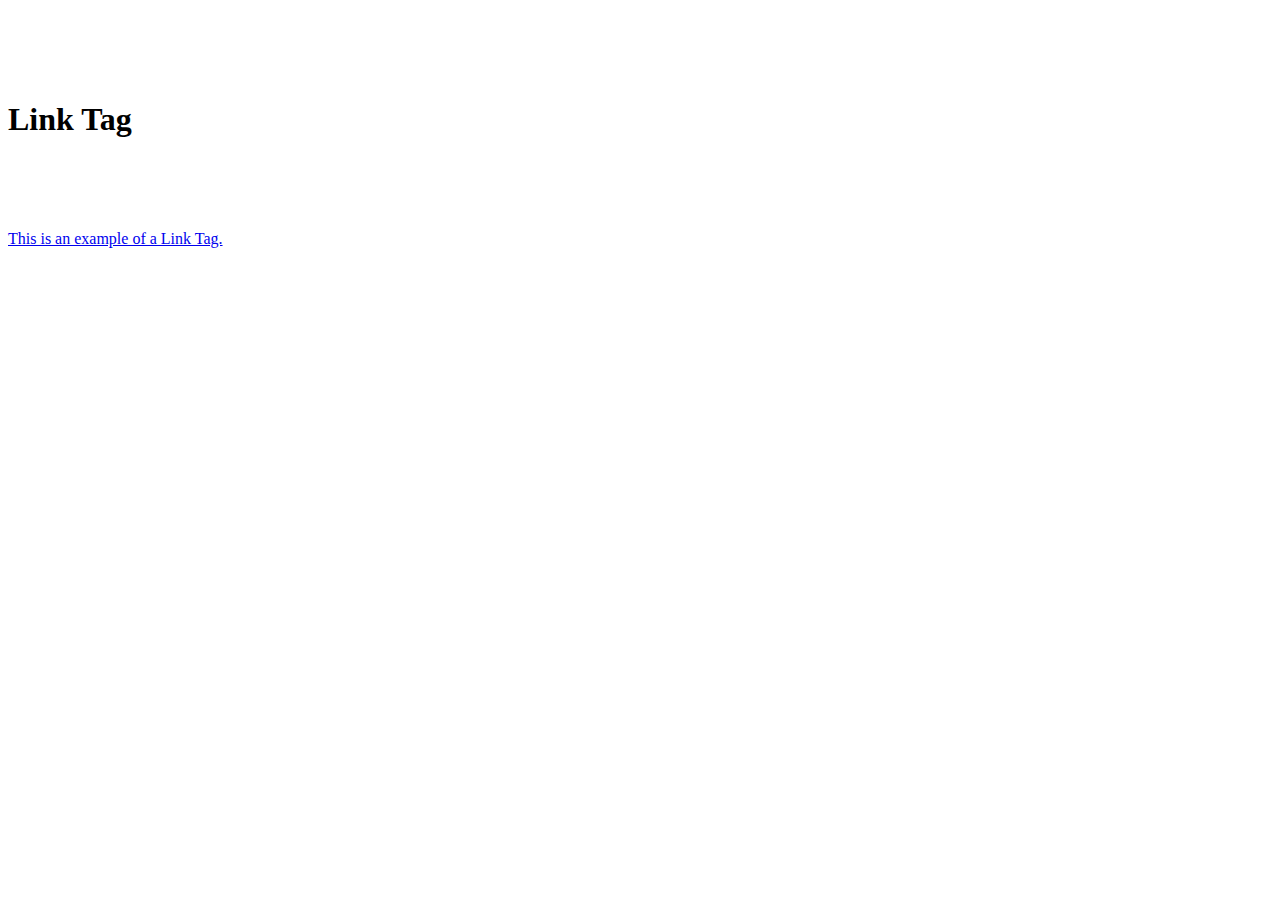
<file: ITD-01-02/index.html>
<!DOCTYPE html>
<html lang="en">
	<head>
		<title></title>
	</head>
	<body>
		<br><br><br><br>
		<h1>Link Tag</h1>
		<br><br><br>
		<a href="https://pixabay.com/" target="_blank" title="This is PIXABAY website."><p>This is an example of a Link Tag.</p></a>
	</body>
</html>
</file>
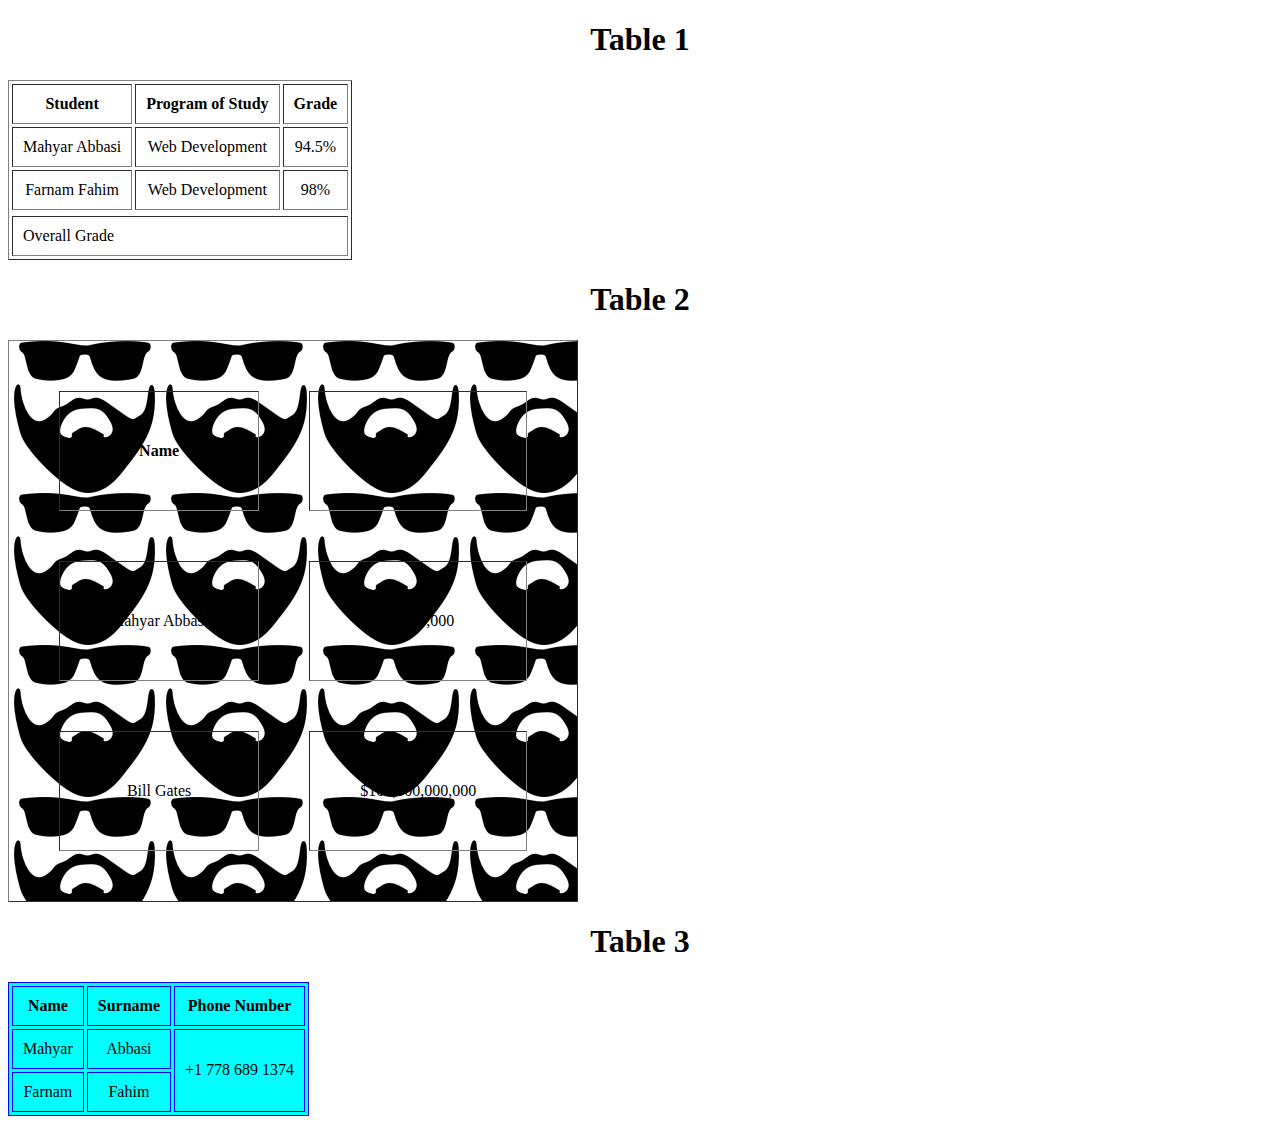
<file: ITD-03-01/Table/index.html>
<!DOCTYPE html>
<html lang="en">
<head>
	<link rel="stylesheet" type="text/css" href="css/style.css">
	<title>Our Table Project</title>
</head>
<body class="container">
	<h1>Table 1</h1>
	<table border="1" cellpadding="10" cellspacing="3">
		<tr>
			<th>Student</th>
			<th>Program of Study</th>
			<th>Grade</th>
		</tr>
		<tr>
			<td>Mahyar Abbasi</td>
			<td>Web Development</td>
			<td>94.5%</td>
		</tr>
		<tr>
			<td>Farnam Fahim</td>
			<td>Web Development</td>
			<td>98%</td>
		</tr>
		<tr>
		</tr>
		<tr>
			<td colspan="3" style="text-align: left;">Overall Grade</td>
		</tr>
	</table>
	<h1>Table 2</h1>
	<table border="1" cellpadding="50" cellspacing="50" background="image/images.png">
		<tr>
			<th>Name</th>
			<th>Salary</th>
		</tr>
		<tr>
			<td>Mahyar Abbasi</td>
			<td>$2,000,000</td>
		</tr>
		<tr>
			<td>Bill Gates</td>
			<td>$100,000,000,000</td>
		</tr>
	</table>
	<h1>Table 3</h1>
	<table border="1" bordercolor="blue" bgcolor="aqua" cellpadding="10" cellspacing="3">
		<tr>
			<th>Name</th>
			<th>Surname</th>
			<th>Phone Number</th>
		</tr>
		<tr>
			<td>Mahyar</td>
			<td>Abbasi</td>
			<td rowspan="2">+1 778 689 1374</td>
		</tr>
		<tr>
			<td>Farnam</td>
			<td>Fahim</td>
		</tr>
	</table>
</body>
</html>
</file>
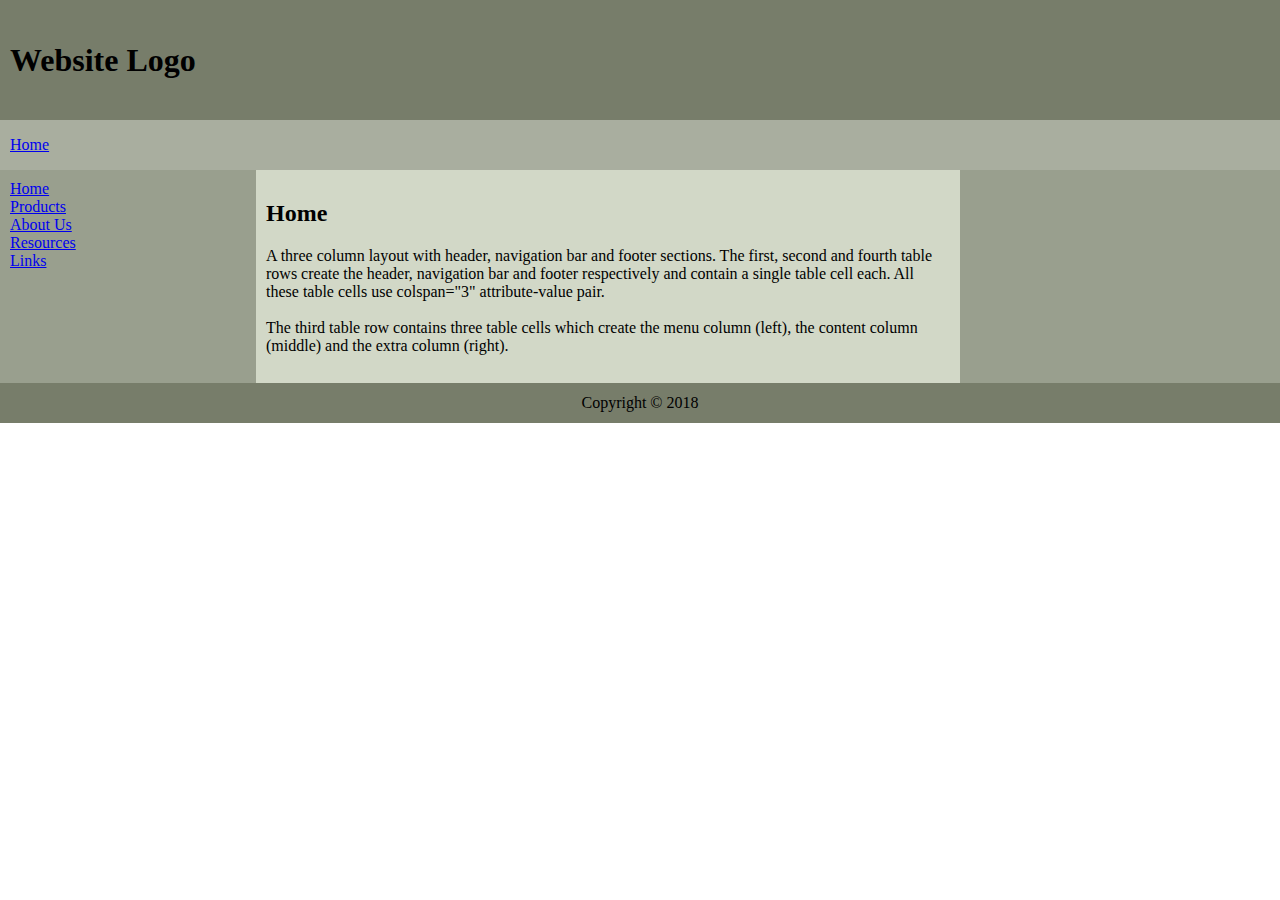
<file: ITD-03-02/Table Website/index.html>
<!DOCTYPE html>
<html>
   <head>
      <link rel="apple-touch-icon" sizes="57x57" href="favicon/apple-icon-57x57.png">
      <link rel="apple-touch-icon" sizes="60x60" href="favicon/apple-icon-60x60.png">
      <link rel="apple-touch-icon" sizes="72x72" href="favicon/apple-icon-72x72.png">
      <link rel="apple-touch-icon" sizes="76x76" href="favicon/apple-icon-76x76.png">
      <link rel="apple-touch-icon" sizes="114x114" href="favicon/apple-icon-114x114.png">
      <link rel="apple-touch-icon" sizes="120x120" href="favicon/apple-icon-120x120.png">
      <link rel="apple-touch-icon" sizes="144x144" href="favicon/apple-icon-144x144.png">
      <link rel="apple-touch-icon" sizes="152x152" href="favicon/apple-icon-152x152.png">
      <link rel="apple-touch-icon" sizes="180x180" href="favicon/apple-icon-180x180.png">
      <link rel="icon" type="image/png" sizes="192x192"  href="favicon/android-icon-192x192.png">
      <link rel="icon" type="image/png" sizes="32x32" href="favicon/favicon-32x32.png">
      <link rel="icon" type="image/png" sizes="96x96" href="favicon/favicon-96x96.png">
      <link rel="icon" type="image/png" sizes="16x16" href="favicon/favicon-16x16.png">
      <link rel="manifest" href="favicon/manifest.json">
      <meta name="msapplication-TileColor" content="#ffffff">
      <meta name="msapplication-TileImage" content="/ms-icon-144x144.png">
      <meta name="theme-color" content="#ffffff">
      <title> Website with Table </title>
   </head>
   <body style="margin: 0px; padding: 0px; font-family: 'Trebuchet MS',verdana;">
      <table width="100%" style="height: 100%;" cellpadding="10" cellspacing="0" border="0">
         <!-- ============ HEADER SECTION ============== -->
         <tr>
            <td colspan="3" style="height: 100px;" bgcolor="#777d6a">
               <h1>Website Logo</h1>
            </td>
         </tr>
         <!-- ============ NAVIGATION BAR SECTION ============== -->
         <tr>
            <td colspan="3" valign="middle" height="30" bgcolor="#a9ae9f">
               <a href="#">Home</a>
            </td>
         </tr>
         <tr>
            <!-- ============ LEFT COLUMN (MENU) ============== -->
            <td width="20%" valign="top" bgcolor="#999f8e">
               <a href="index.html">Home</a><br>
               <a href="htmlfiles/products.html">Products</a><br>
               <a href="htmlfiles/aboutus.html">About Us</a><br>
               <a href="htmlfiles/resources.html">Resources</a><br>
               <a href="htmlfiles/links.html">Links</a>
            </td>
            <!-- ============ MIDDLE COLUMN (CONTENT) ============== -->
            <td width="55%" valign="top" bgcolor="#d2d8c7">
               <h2>Home</h2>
               A three column layout with header, navigation bar and footer sections. The first, second and fourth table rows create the header, navigation bar and footer respectively and contain a single table cell each. All these table cells use colspan="3" attribute-value pair. <br>
               <br>The third table row contains three table cells which create the menu column (left), the content column (middle) and the extra column (right).<br><br>
            </td>
            <td width="25%" valign="top" bgcolor="#999f8e">&nbsp;</td>
         </tr>
         <!-- ============ FOOTER SECTION ============== -->
         <tr>
            <td colspan="3" align="center" height="20" bgcolor="#777d6a">Copyright &copy; 2018</td>
         </tr>
      </table>
   </body>
</html>
</file>
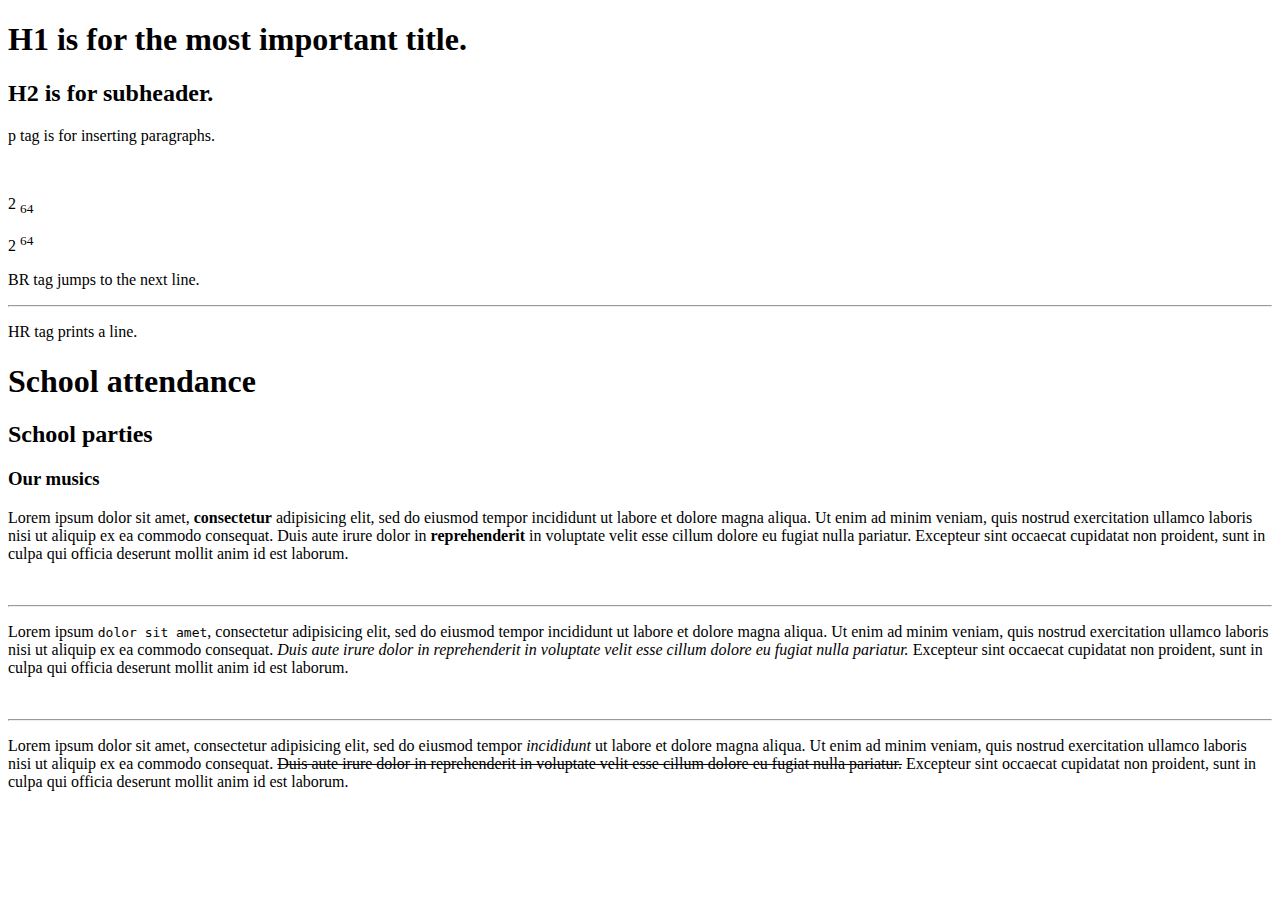
<file: projects/ITD-01-01/index.html>
<!DOCTYPE html>
<html lang="en">
	<head>
		<title>ITD First Project</title>
	</head>
	<body>
		<h1>H1 is for the most important title.</h1>
		<h2>H2 is for subheader.</h2>
		<p>p tag is for inserting paragraphs.</p>
		<br>
		<p>2 <sub>64</sub></p>
		<p>2 <sup>64</sup></p>
		<p>BR tag jumps to the next line.</p>
		<hr>
		<p>HR tag prints a line.</p>
		<h1>School attendance</h1>
		<h2>School parties</h2>
		<h3>Our musics</h3>
		<p>Lorem ipsum dolor sit amet, <b>consectetur</b> adipisicing elit, sed do eiusmod
		tempor incididunt ut labore et dolore magna aliqua. Ut enim ad minim veniam,
		quis nostrud exercitation ullamco laboris nisi ut aliquip ex ea commodo
		consequat. Duis aute irure dolor in <strong>reprehenderit</strong> in voluptate velit esse
		cillum dolore eu fugiat nulla pariatur. Excepteur sint occaecat cupidatat non
		proident, sunt in culpa qui officia deserunt mollit anim id est laborum.</p>
		<br>
		<hr>
		<p>Lorem ipsum <code>dolor sit amet</code>, consectetur adipisicing elit, sed do eiusmod
		tempor incididunt ut labore et dolore magna aliqua. Ut enim ad minim veniam,
		quis nostrud exercitation ullamco laboris nisi ut aliquip ex ea commodo
		consequat. <i>Duis aute irure dolor in reprehenderit in voluptate velit esse
		cillum dolore eu fugiat nulla pariatur.</i> Excepteur sint occaecat cupidatat non
		proident, sunt in culpa qui officia deserunt mollit anim id est laborum.</p>
		<br>
		<hr>
		<p>Lorem ipsum dolor sit amet, consectetur adipisicing elit, sed do eiusmod
		tempor <em>incididunt</em> ut labore et dolore magna aliqua. Ut enim ad minim veniam,
		quis nostrud exercitation ullamco laboris nisi ut aliquip ex ea commodo
		consequat. <del>Duis aute irure dolor in reprehenderit in voluptate velit esse
		cillum dolore eu fugiat nulla pariatur.</del> Excepteur sint occaecat cupidatat non
		proident, sunt in culpa qui officia deserunt mollit anim id est laborum.</p>
	</body>
</html>
</file>
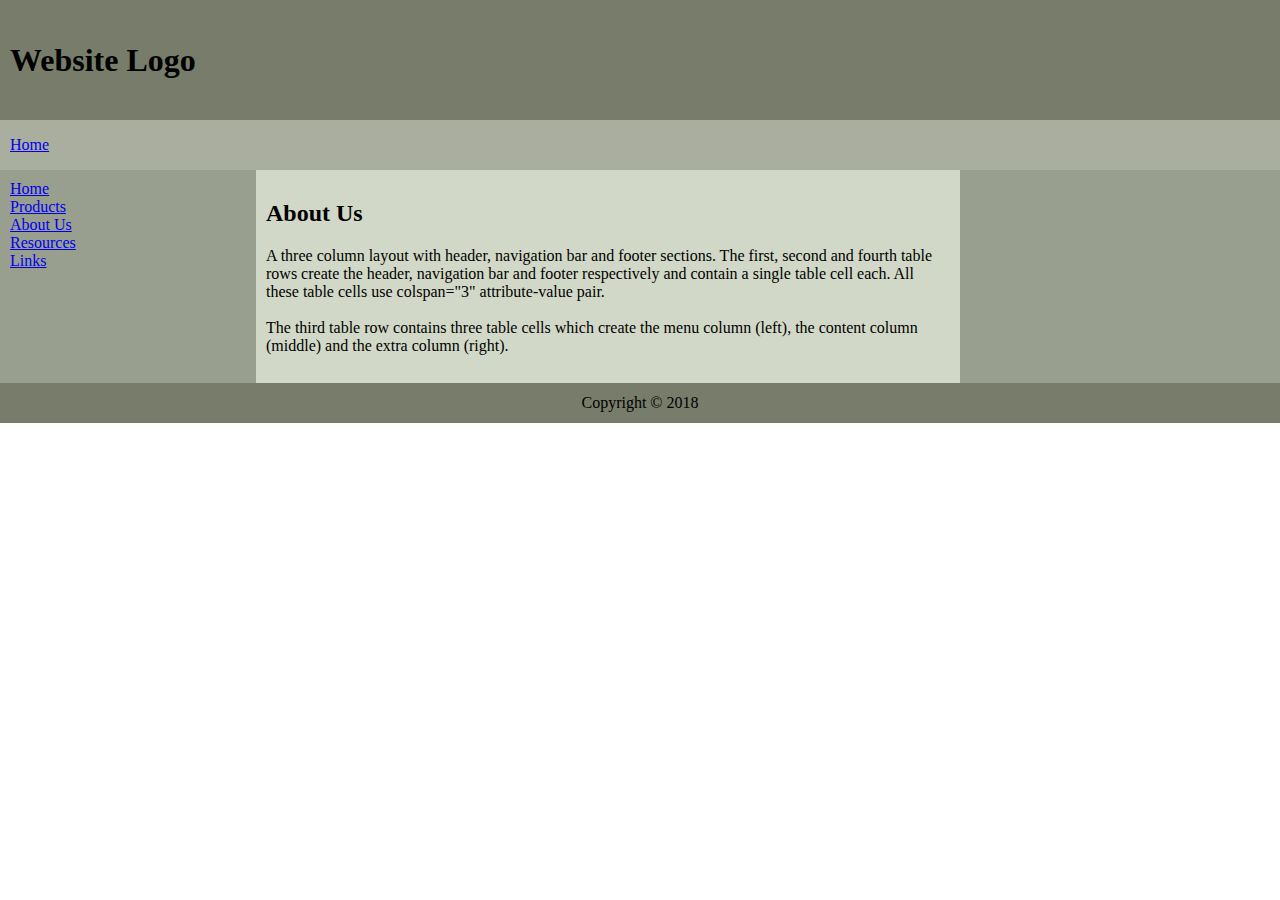
<file: ITD-03-02/Table Website/htmlfiles/aboutus.html>
<!DOCTYPE html>
<html>
   <head>
      <link rel="apple-touch-icon" sizes="57x57" href="../favicon/apple-icon-57x57.png">
      <link rel="apple-touch-icon" sizes="60x60" href="../favicon/apple-icon-60x60.png">
      <link rel="apple-touch-icon" sizes="72x72" href="../favicon/apple-icon-72x72.png">
      <link rel="apple-touch-icon" sizes="76x76" href="../favicon/apple-icon-76x76.png">
      <link rel="apple-touch-icon" sizes="114x114" href="../favicon/apple-icon-114x114.png">
      <link rel="apple-touch-icon" sizes="120x120" href="../favicon/apple-icon-120x120.png">
      <link rel="apple-touch-icon" sizes="144x144" href="../favicon/apple-icon-144x144.png">
      <link rel="apple-touch-icon" sizes="152x152" href="../favicon/apple-icon-152x152.png">
      <link rel="apple-touch-icon" sizes="180x180" href="../favicon/apple-icon-180x180.png">
      <link rel="icon" type="image/png" sizes="192x192"  href="../favicon/android-icon-192x192.png">
      <link rel="icon" type="image/png" sizes="32x32" href="../favicon/favicon-32x32.png">
      <link rel="icon" type="image/png" sizes="96x96" href="../favicon/favicon-96x96.png">
      <link rel="icon" type="image/png" sizes="16x16" href="../favicon/favicon-16x16.png">
      <link rel="manifest" href="../favicon/manifest.json">
      <meta name="msapplication-TileColor" content="#ffffff">
      <meta name="msapplication-TileImage" content="/ms-icon-144x144.png">
      <meta name="theme-color" content="#ffffff">
      <title> Website with Table </title>
   </head>
   <body style="margin: 0px; padding: 0px; font-family: 'Trebuchet MS',verdana;">
      <table width="100%" style="height: 100%;" cellpadding="10" cellspacing="0" border="0">
         <!-- ============ HEADER SECTION ============== -->
         <tr>
            <td colspan="3" style="height: 100px;" bgcolor="#777d6a">
               <h1>Website Logo</h1>
            </td>
         </tr>
         <!-- ============ NAVIGATION BAR SECTION ============== -->
         <tr>
            <td colspan="3" valign="middle" height="30" bgcolor="#a9ae9f">
               <a href="#">Home</a>
            </td>
         </tr>
         <tr>
            <!-- ============ LEFT COLUMN (MENU) ============== -->
            <td width="20%" valign="top" bgcolor="#999f8e">
               <a href="../index.html">Home</a><br>
               <a href="products.html">Products</a><br>
               <a href="aboutus.html">About Us</a><br>
               <a href="resources.html">Resources</a><br>
               <a href="links.html">Links</a>
            </td>
            <!-- ============ MIDDLE COLUMN (CONTENT) ============== -->
            <td width="55%" valign="top" bgcolor="#d2d8c7">
               <h2>About Us</h2>
               A three column layout with header, navigation bar and footer sections. The first, second and fourth table rows create the header, navigation bar and footer respectively and contain a single table cell each. All these table cells use colspan="3" attribute-value pair. <br>
               <br>The third table row contains three table cells which create the menu column (left), the content column (middle) and the extra column (right).<br><br>
            </td>
            <td width="25%" valign="top" bgcolor="#999f8e">&nbsp;</td>
         </tr>
         <!-- ============ FOOTER SECTION ============== -->
         <tr>
            <td colspan="3" align="center" height="20" bgcolor="#777d6a">Copyright &copy; 2018</td>
         </tr>
      </table>
   </body>
</html>
</file>
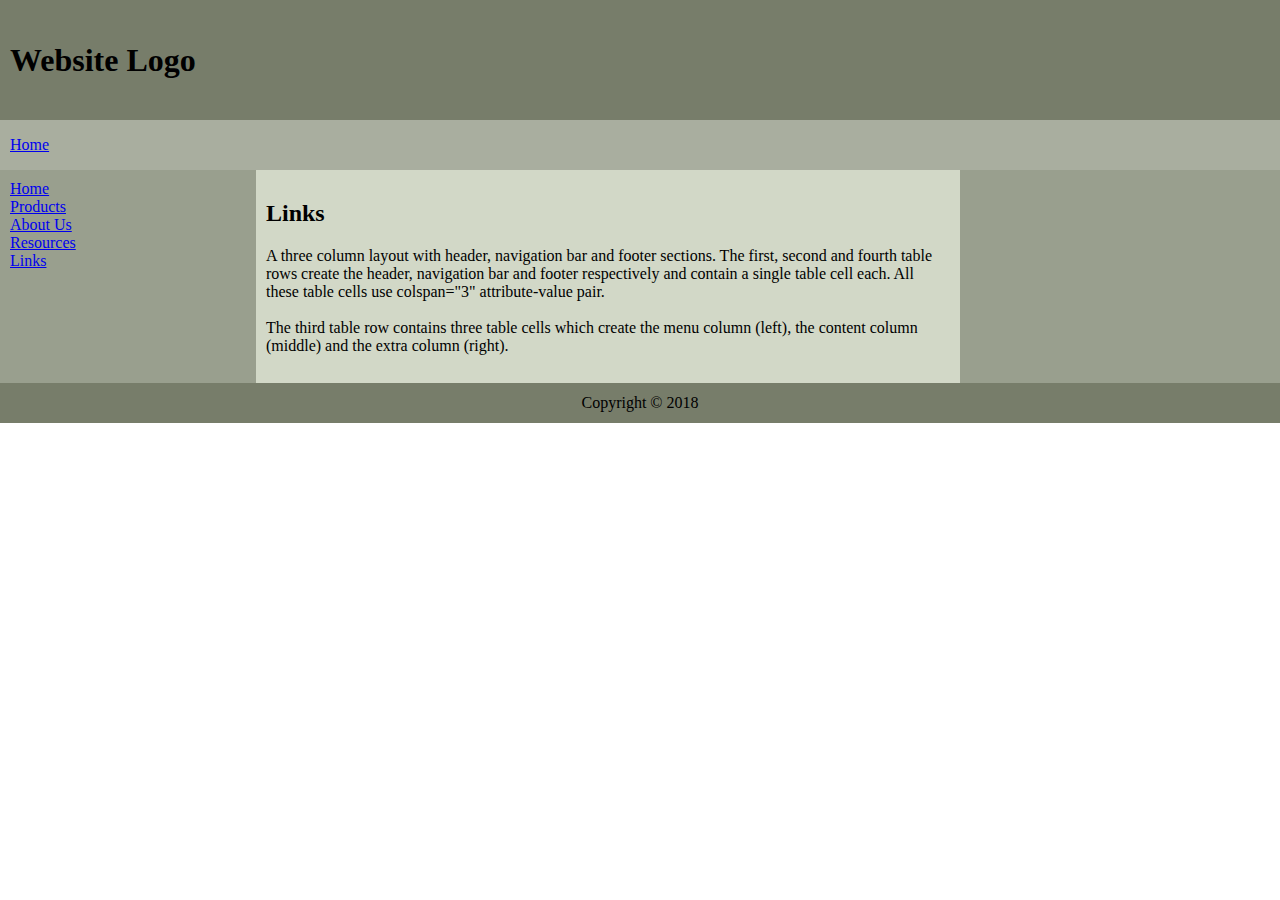
<file: ITD-03-02/Table Website/htmlfiles/links.html>
<!DOCTYPE html>
<html>
   <head>
      <link rel="apple-touch-icon" sizes="57x57" href="../favicon/apple-icon-57x57.png">
      <link rel="apple-touch-icon" sizes="60x60" href="../favicon/apple-icon-60x60.png">
      <link rel="apple-touch-icon" sizes="72x72" href="../favicon/apple-icon-72x72.png">
      <link rel="apple-touch-icon" sizes="76x76" href="../favicon/apple-icon-76x76.png">
      <link rel="apple-touch-icon" sizes="114x114" href="../favicon/apple-icon-114x114.png">
      <link rel="apple-touch-icon" sizes="120x120" href="../favicon/apple-icon-120x120.png">
      <link rel="apple-touch-icon" sizes="144x144" href="../favicon/apple-icon-144x144.png">
      <link rel="apple-touch-icon" sizes="152x152" href="../favicon/apple-icon-152x152.png">
      <link rel="apple-touch-icon" sizes="180x180" href="../favicon/apple-icon-180x180.png">
      <link rel="icon" type="image/png" sizes="192x192"  href="../favicon/android-icon-192x192.png">
      <link rel="icon" type="image/png" sizes="32x32" href="../favicon/favicon-32x32.png">
      <link rel="icon" type="image/png" sizes="96x96" href="../favicon/favicon-96x96.png">
      <link rel="icon" type="image/png" sizes="16x16" href="../favicon/favicon-16x16.png">
      <link rel="manifest" href="../favicon/manifest.json">
      <meta name="msapplication-TileColor" content="#ffffff">
      <meta name="msapplication-TileImage" content="/ms-icon-144x144.png">
      <meta name="theme-color" content="#ffffff">
      <title> Website with Table </title>
   </head>
   <body style="margin: 0px; padding: 0px; font-family: 'Trebuchet MS',verdana;">
      <table width="100%" style="height: 100%;" cellpadding="10" cellspacing="0" border="0">
         <!-- ============ HEADER SECTION ============== -->
         <tr>
            <td colspan="3" style="height: 100px;" bgcolor="#777d6a">
               <h1>Website Logo</h1>
            </td>
         </tr>
         <!-- ============ NAVIGATION BAR SECTION ============== -->
         <tr>
            <td colspan="3" valign="middle" height="30" bgcolor="#a9ae9f">
               <a href="#">Home</a>
            </td>
         </tr>
         <tr>
            <!-- ============ LEFT COLUMN (MENU) ============== -->
            <td width="20%" valign="top" bgcolor="#999f8e">
               <a href="../index.html">Home</a><br>
               <a href="htmlfiles/products.html">Products</a><br>
               <a href="aboutus.html">About Us</a><br>
               <a href="resources.html">Resources</a><br>
               <a href="links.html">Links</a>
            </td>
            <!-- ============ MIDDLE COLUMN (CONTENT) ============== -->
            <td width="55%" valign="top" bgcolor="#d2d8c7">
               <h2>Links</h2>
               A three column layout with header, navigation bar and footer sections. The first, second and fourth table rows create the header, navigation bar and footer respectively and contain a single table cell each. All these table cells use colspan="3" attribute-value pair. <br>
               <br>The third table row contains three table cells which create the menu column (left), the content column (middle) and the extra column (right).<br><br>
            </td>
            <td width="25%" valign="top" bgcolor="#999f8e">&nbsp;</td>
         </tr>
         <!-- ============ FOOTER SECTION ============== -->
         <tr>
            <td colspan="3" align="center" height="20" bgcolor="#777d6a">Copyright &copy; 2018</td>
         </tr>
      </table>
   </body>
</html>
</file>
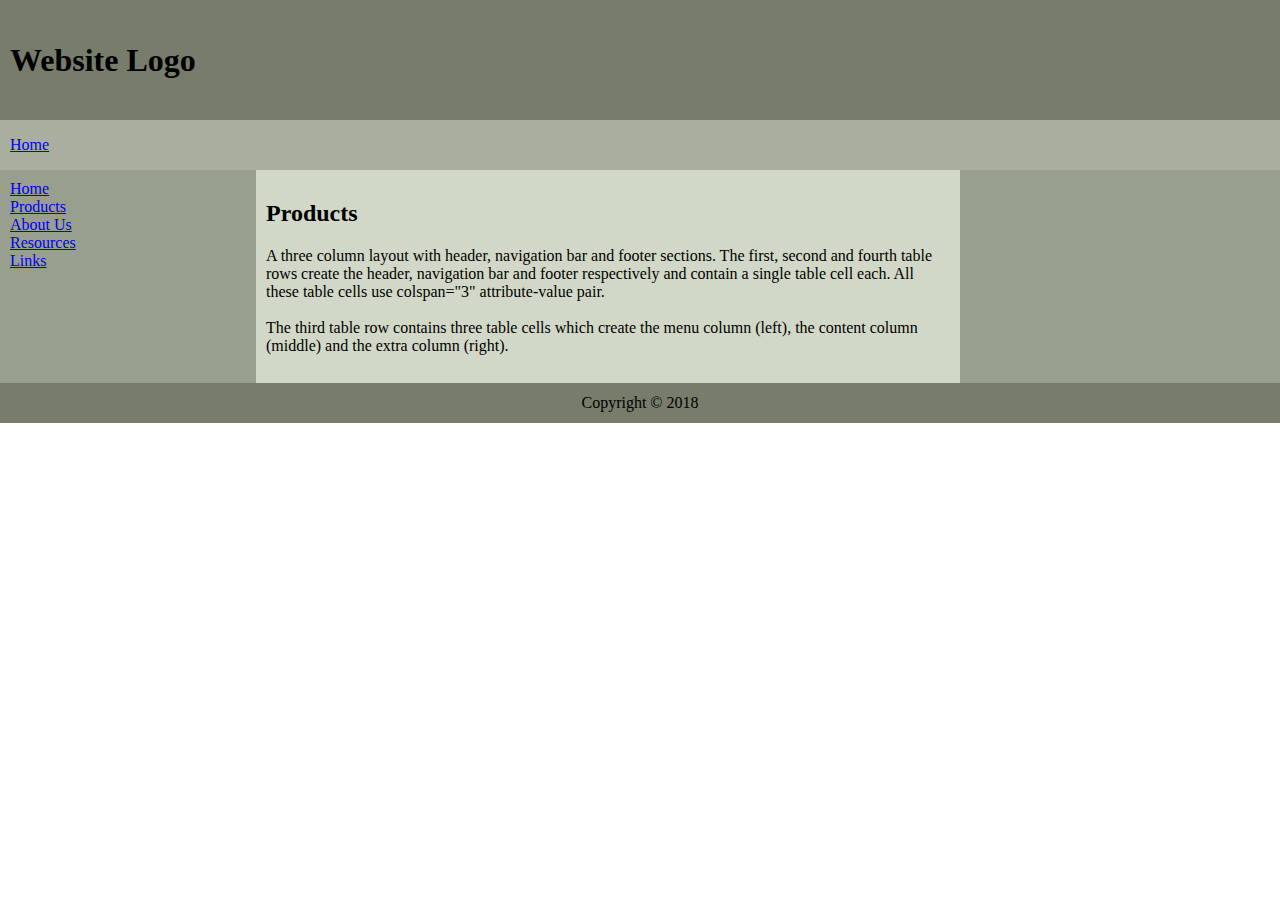
<file: ITD-03-02/Table Website/htmlfiles/products.html>
<!DOCTYPE html>
<html>
   <head>
      <link rel="apple-touch-icon" sizes="57x57" href="../favicon/apple-icon-57x57.png">
      <link rel="apple-touch-icon" sizes="60x60" href="../favicon/apple-icon-60x60.png">
      <link rel="apple-touch-icon" sizes="72x72" href="../favicon/apple-icon-72x72.png">
      <link rel="apple-touch-icon" sizes="76x76" href="../favicon/apple-icon-76x76.png">
      <link rel="apple-touch-icon" sizes="114x114" href="../favicon/apple-icon-114x114.png">
      <link rel="apple-touch-icon" sizes="120x120" href="../favicon/apple-icon-120x120.png">
      <link rel="apple-touch-icon" sizes="144x144" href="../favicon/apple-icon-144x144.png">
      <link rel="apple-touch-icon" sizes="152x152" href="../favicon/apple-icon-152x152.png">
      <link rel="apple-touch-icon" sizes="180x180" href="../favicon/apple-icon-180x180.png">
      <link rel="icon" type="image/png" sizes="192x192"  href="../favicon/android-icon-192x192.png">
      <link rel="icon" type="image/png" sizes="32x32" href="../favicon/favicon-32x32.png">
      <link rel="icon" type="image/png" sizes="96x96" href="../favicon/favicon-96x96.png">
      <link rel="icon" type="image/png" sizes="16x16" href="../favicon/favicon-16x16.png">
      <link rel="manifest" href="../favicon/manifest.json">
      <meta name="msapplication-TileColor" content="#ffffff">
      <meta name="msapplication-TileImage" content="/ms-icon-144x144.png">
      <meta name="theme-color" content="#ffffff">
      <title> Website with Table </title>
   </head>
   <body style="margin: 0px; padding: 0px; font-family: 'Trebuchet MS',verdana;">
      <table width="100%" style="height: 100%;" cellpadding="10" cellspacing="0" border="0">
         <!-- ============ HEADER SECTION ============== -->
         <tr>
            <td colspan="3" style="height: 100px;" bgcolor="#777d6a">
               <h1>Website Logo</h1>
            </td>
         </tr>
         <!-- ============ NAVIGATION BAR SECTION ============== -->
         <tr>
            <td colspan="3" valign="middle" height="30" bgcolor="#a9ae9f">
               <a href="#">Home</a>
            </td>
         </tr>
         <tr>
            <!-- ============ LEFT COLUMN (MENU) ============== -->
            <td width="20%" valign="top" bgcolor="#999f8e">
               <a href="../index.html">Home</a><br>
               <a href="htmlfiles/products.html">Products</a><br>
               <a href="aboutus.html">About Us</a><br>
               <a href="resources.html">Resources</a><br>
               <a href="links.html">Links</a>
            </td>
            <!-- ============ MIDDLE COLUMN (CONTENT) ============== -->
            <td width="55%" valign="top" bgcolor="#d2d8c7">
               <h2>Products</h2>
               A three column layout with header, navigation bar and footer sections. The first, second and fourth table rows create the header, navigation bar and footer respectively and contain a single table cell each. All these table cells use colspan="3" attribute-value pair. <br>
               <br>The third table row contains three table cells which create the menu column (left), the content column (middle) and the extra column (right).<br><br>
            </td>
            <td width="25%" valign="top" bgcolor="#999f8e">&nbsp;</td>
         </tr>
         <!-- ============ FOOTER SECTION ============== -->
         <tr>
            <td colspan="3" align="center" height="20" bgcolor="#777d6a">Copyright &copy; 2018</td>
         </tr>
      </table>
   </body>
</html>
</file>
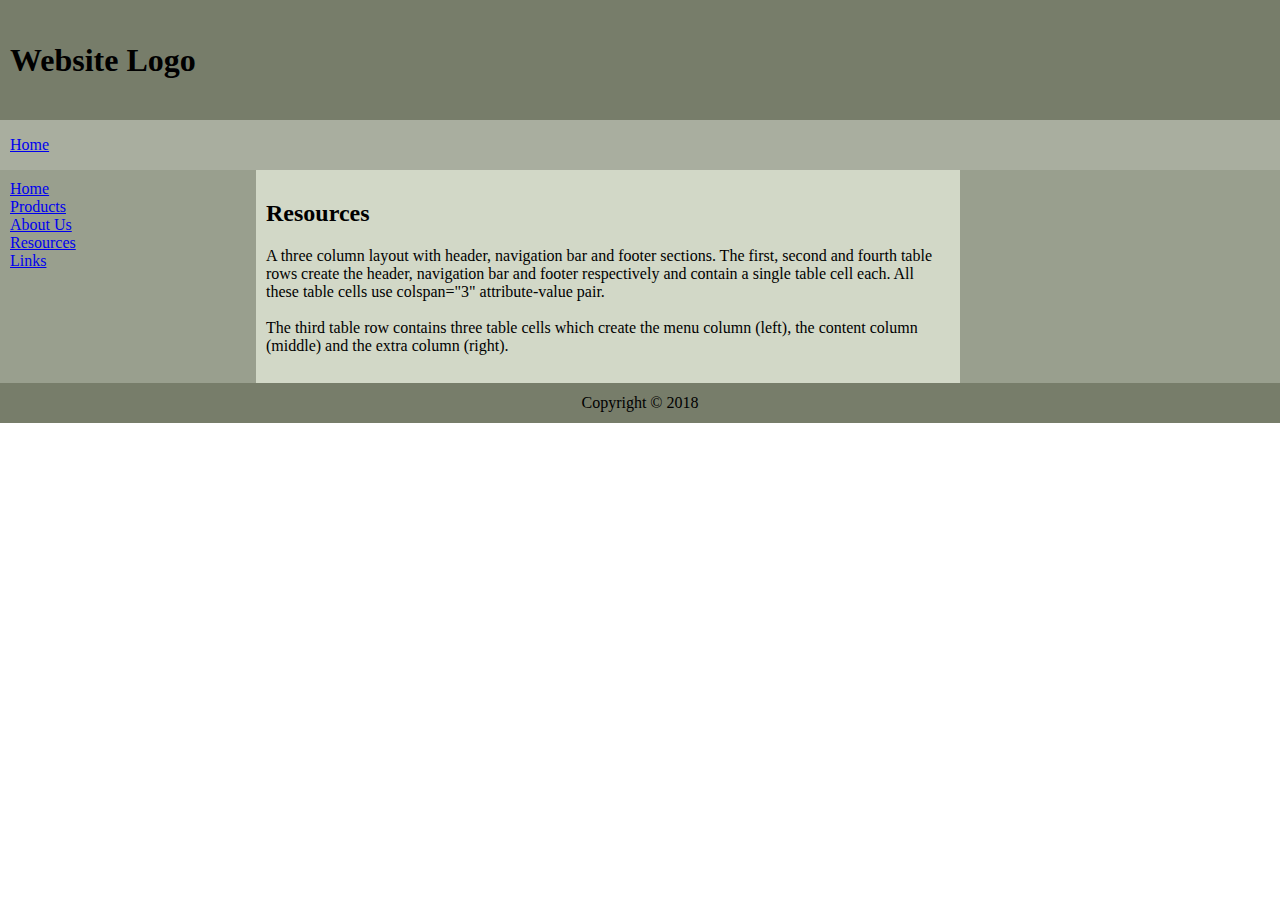
<file: ITD-03-02/Table Website/htmlfiles/resources.html>
<!DOCTYPE html>
<html>
   <head>
      <link rel="apple-touch-icon" sizes="57x57" href="../favicon/apple-icon-57x57.png">
      <link rel="apple-touch-icon" sizes="60x60" href="../favicon/apple-icon-60x60.png">
      <link rel="apple-touch-icon" sizes="72x72" href="../favicon/apple-icon-72x72.png">
      <link rel="apple-touch-icon" sizes="76x76" href="../favicon/apple-icon-76x76.png">
      <link rel="apple-touch-icon" sizes="114x114" href="../favicon/apple-icon-114x114.png">
      <link rel="apple-touch-icon" sizes="120x120" href="../favicon/apple-icon-120x120.png">
      <link rel="apple-touch-icon" sizes="144x144" href="../favicon/apple-icon-144x144.png">
      <link rel="apple-touch-icon" sizes="152x152" href="../favicon/apple-icon-152x152.png">
      <link rel="apple-touch-icon" sizes="180x180" href="../favicon/apple-icon-180x180.png">
      <link rel="icon" type="image/png" sizes="192x192"  href="../favicon/android-icon-192x192.png">
      <link rel="icon" type="image/png" sizes="32x32" href="../favicon/favicon-32x32.png">
      <link rel="icon" type="image/png" sizes="96x96" href="../favicon/favicon-96x96.png">
      <link rel="icon" type="image/png" sizes="16x16" href="../favicon/favicon-16x16.png">
      <link rel="manifest" href="../favicon/manifest.json">
      <meta name="msapplication-TileColor" content="#ffffff">
      <meta name="msapplication-TileImage" content="/ms-icon-144x144.png">
      <meta name="theme-color" content="#ffffff">
      <title> Website with Table </title>
   </head>
   <body style="margin: 0px; padding: 0px; font-family: 'Trebuchet MS',verdana;">
      <table width="100%" style="height: 100%;" cellpadding="10" cellspacing="0" border="0">
         <!-- ============ HEADER SECTION ============== -->
         <tr>
            <td colspan="3" style="height: 100px;" bgcolor="#777d6a">
               <h1>Website Logo</h1>
            </td>
         </tr>
         <!-- ============ NAVIGATION BAR SECTION ============== -->
         <tr>
            <td colspan="3" valign="middle" height="30" bgcolor="#a9ae9f">
               <a href="#">Home</a>
            </td>
         </tr>
         <tr>
            <!-- ============ LEFT COLUMN (MENU) ============== -->
            <td width="20%" valign="top" bgcolor="#999f8e">
               <a href="../index.html">Home</a><br>
               <a href="htmlfiles/products.html">Products</a><br>
               <a href="aboutus.html">About Us</a><br>
               <a href="resources.html">Resources</a><br>
               <a href="links.html">Links</a>
            </td>
            <!-- ============ MIDDLE COLUMN (CONTENT) ============== -->
            <td width="55%" valign="top" bgcolor="#d2d8c7">
               <h2>Resources</h2>
               A three column layout with header, navigation bar and footer sections. The first, second and fourth table rows create the header, navigation bar and footer respectively and contain a single table cell each. All these table cells use colspan="3" attribute-value pair. <br>
               <br>The third table row contains three table cells which create the menu column (left), the content column (middle) and the extra column (right).<br><br>
            </td>
            <td width="25%" valign="top" bgcolor="#999f8e">&nbsp;</td>
         </tr>
         <!-- ============ FOOTER SECTION ============== -->
         <tr>
            <td colspan="3" align="center" height="20" bgcolor="#777d6a">Copyright &copy; 2018</td>
         </tr>
      </table>
   </body>
</html>
</file>
<file: ITD-03-01/Table/css/style.css>
.container{
	text-align: center;
}
</file>
